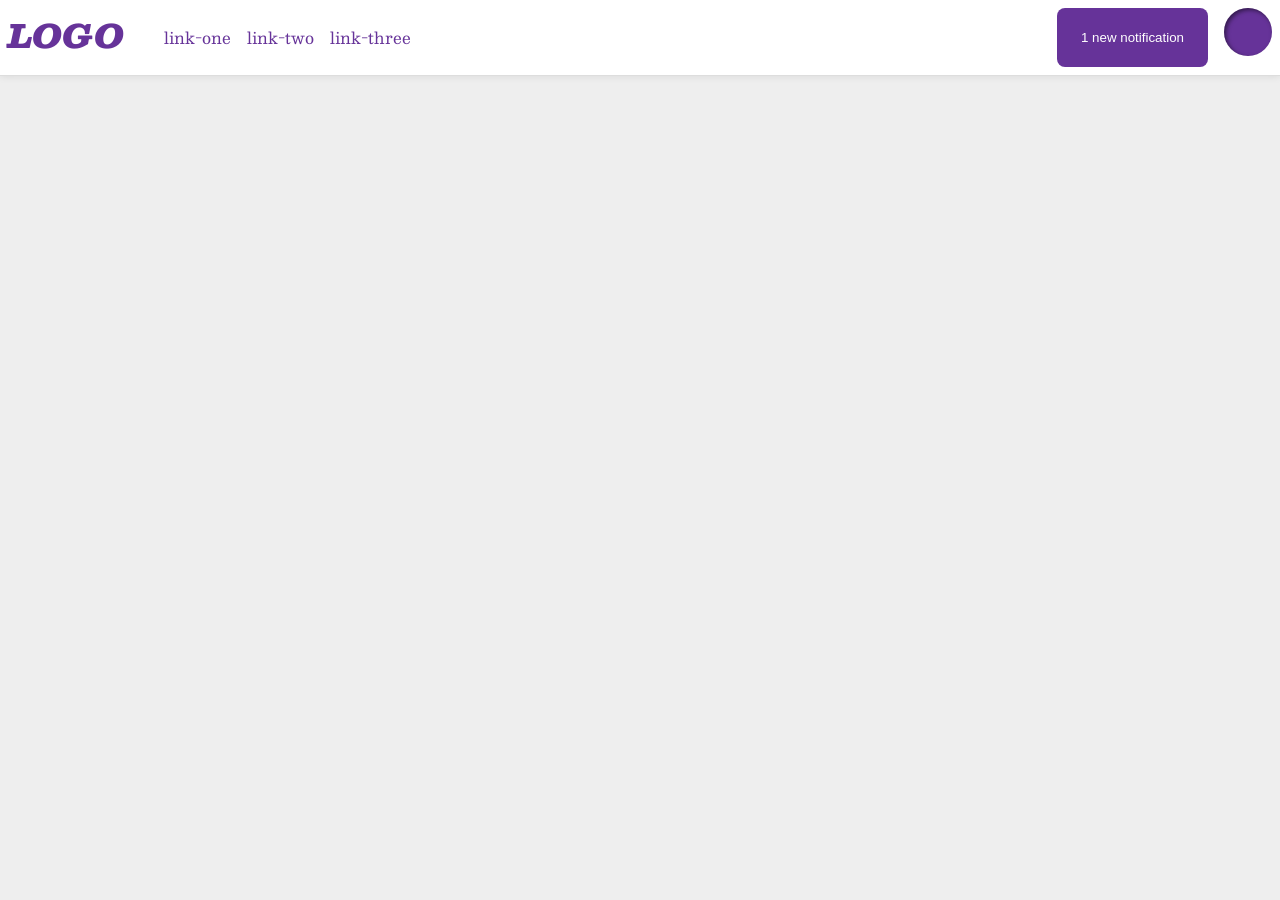
<file: foundations/flex/03-flex-header-2/index.html>
<!DOCTYPE html>
<html lang="en">
  <head>
    <meta charset="UTF-8">
    <meta http-equiv="X-UA-Compatible" content="IE=edge">
    <meta name="viewport" content="width=device-width, initial-scale=1.0">
    <title>Flex Header 2</title>
    <link rel="stylesheet" href="style.css">
  </head>
  <body>
    <div class="header">
      <div class="left-side">
        <div class="logo">
          LOGO
        </div>
        <ul class="links">
          <li><a href="https://google.com">link-one</a></li>
          <li><a href="https://google.com">link-two</a></li>
          <li><a href="https://google.com">link-three</a></li>
        </ul>
      </div>

      <div class="right-side">
        <button class="notifications">
          1 new notification
        </button>
        <div class="profile-image"></div>
      </div>
    </div>
  </body>
</html>
</file>
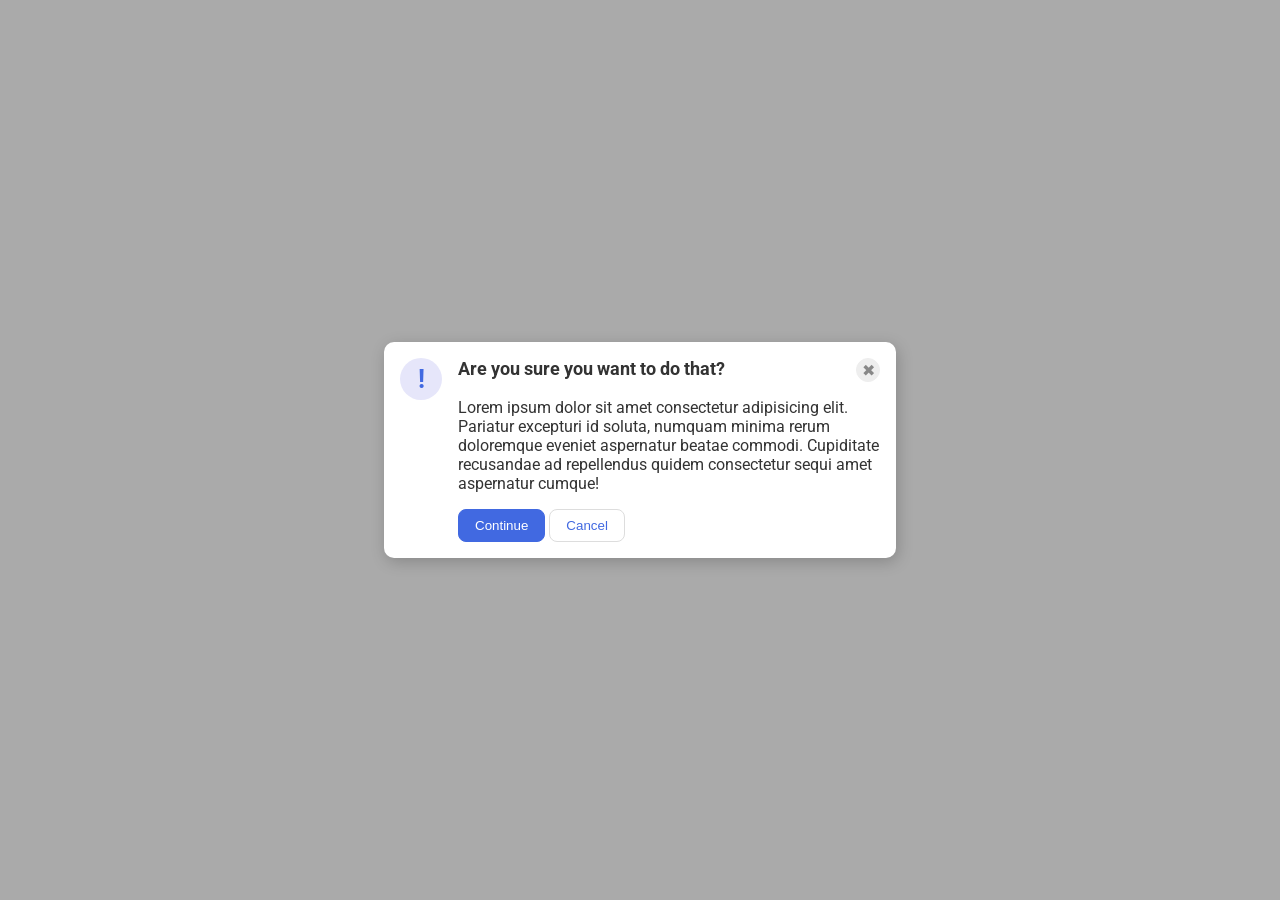
<file: foundations/flex/05-flex-modal/index.html>
<!DOCTYPE html>
<html lang="en">
  <head>
    <meta charset="UTF-8">
    <meta http-equiv="X-UA-Compatible" content="IE=edge">
    <meta name="viewport" content="width=device-width, initial-scale=1.0">
    <link rel="stylesheet" href="style.css">
    <title>Modal</title>
  </head>
  <body>
    <div class="modal">
      <div class="icon">!</div>
      <div class="container">
        <div class="header">Are you sure you want to do that?
          <button class="close-button">✖</button>
        </div>
        <div class="text">Lorem ipsum dolor sit amet consectetur adipisicing elit. Pariatur excepturi id soluta, numquam minima rerum doloremque eveniet aspernatur beatae commodi. Cupiditate recusandae ad repellendus quidem consectetur sequi amet aspernatur cumque!</div>
        <button class="continue">Continue</button>
        <button class="cancel">Cancel</button>
      </div>
    </div>
  </body>
</html>
</file>
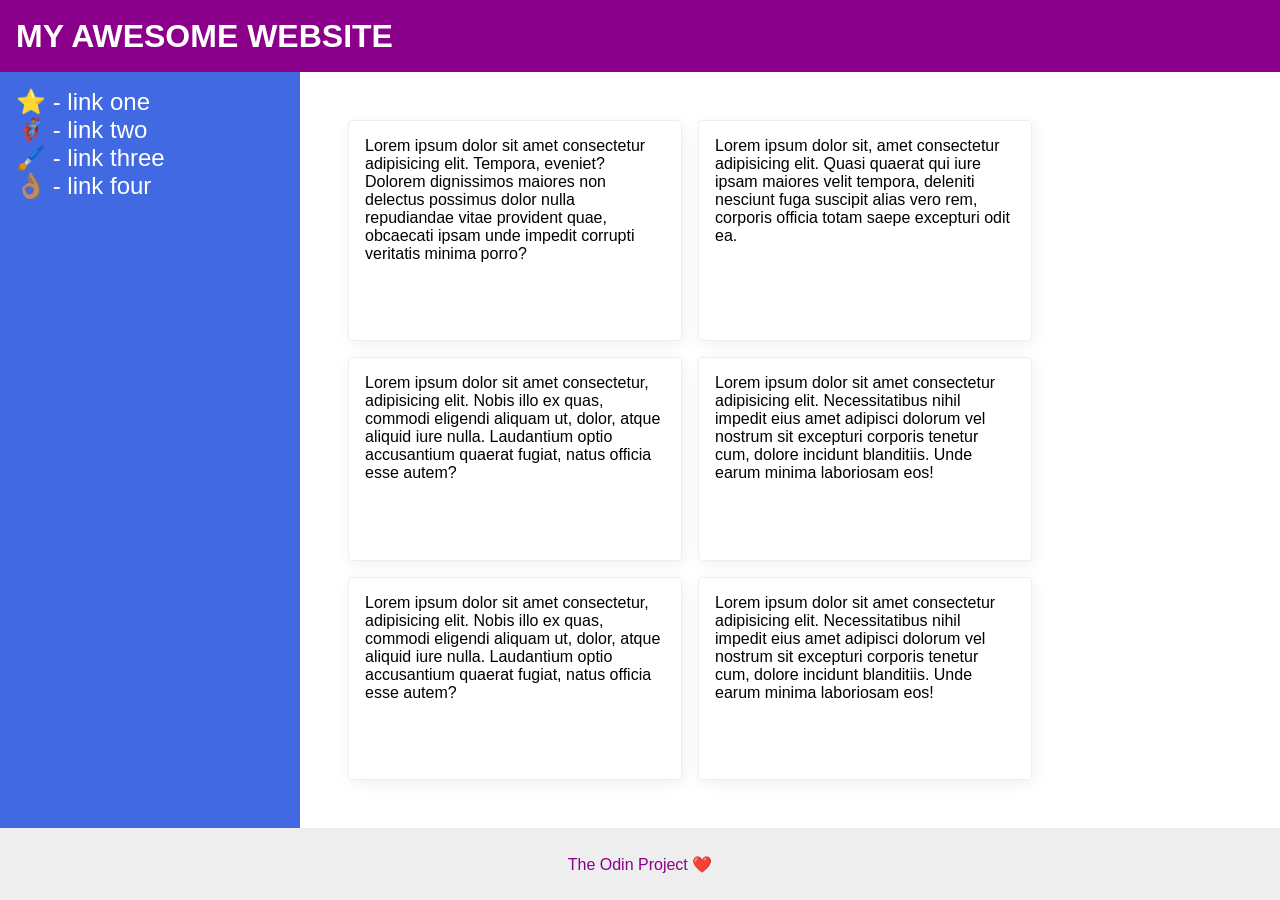
<file: foundations/flex/07-flex-layout-2/index.html>
<!DOCTYPE html>
<html lang="en">
  <head>
    <meta charset="UTF-8">
    <meta http-equiv="X-UA-Compatible" content="IE=edge">
    <meta name="viewport" content="width=device-width, initial-scale=1.0">
    <title>The Holy Grail</title>
    <link rel="stylesheet" href="style.css">
  </head>
  <body>
    <div class="header">
      MY AWESOME WEBSITE
    </div>
    
    <div class="content">
    <div class="sidebar">
      <ul>
        <li><a href="#">⭐ - link one</a></li>
        <li><a href="#">🦸🏽‍♂️ - link two</a></li>
        <li><a href="#">🖌️ - link three</a></li>
        <li><a href="#">👌🏽 - link four</a></li>
      </ul>
    </div>

    <div class="card-container">
      <div class="card">Lorem ipsum dolor sit amet consectetur adipisicing elit. Tempora, eveniet? Dolorem dignissimos maiores non delectus possimus dolor nulla repudiandae vitae provident quae, obcaecati ipsam unde impedit corrupti veritatis minima porro?</div>
      <div class="card">Lorem ipsum dolor sit, amet consectetur adipisicing elit. Quasi quaerat qui iure ipsam maiores velit tempora, deleniti nesciunt fuga suscipit alias vero rem, corporis officia totam saepe excepturi odit ea.</div>
      <div class="card">Lorem ipsum dolor sit amet consectetur, adipisicing elit. Nobis illo ex quas, commodi eligendi aliquam ut, dolor, atque aliquid iure nulla. Laudantium optio accusantium quaerat fugiat, natus officia esse autem?</div>
      <div class="card">Lorem ipsum dolor sit amet consectetur adipisicing elit. Necessitatibus nihil impedit eius amet adipisci dolorum vel nostrum sit excepturi corporis tenetur cum, dolore incidunt blanditiis. Unde earum minima laboriosam eos!</div>
      <div class="card">Lorem ipsum dolor sit amet consectetur, adipisicing elit. Nobis illo ex quas, commodi eligendi aliquam ut, dolor, atque aliquid iure nulla. Laudantium optio accusantium quaerat fugiat, natus officia esse autem?</div>
      <div class="card">Lorem ipsum dolor sit amet consectetur adipisicing elit. Necessitatibus nihil impedit eius amet adipisci dolorum vel nostrum sit excepturi corporis tenetur cum, dolore incidunt blanditiis. Unde earum minima laboriosam eos!</div>
    </div>
    </div>

    <div class="footer">
      The Odin Project ❤️
    </div>
  </body>
</html>
</file>
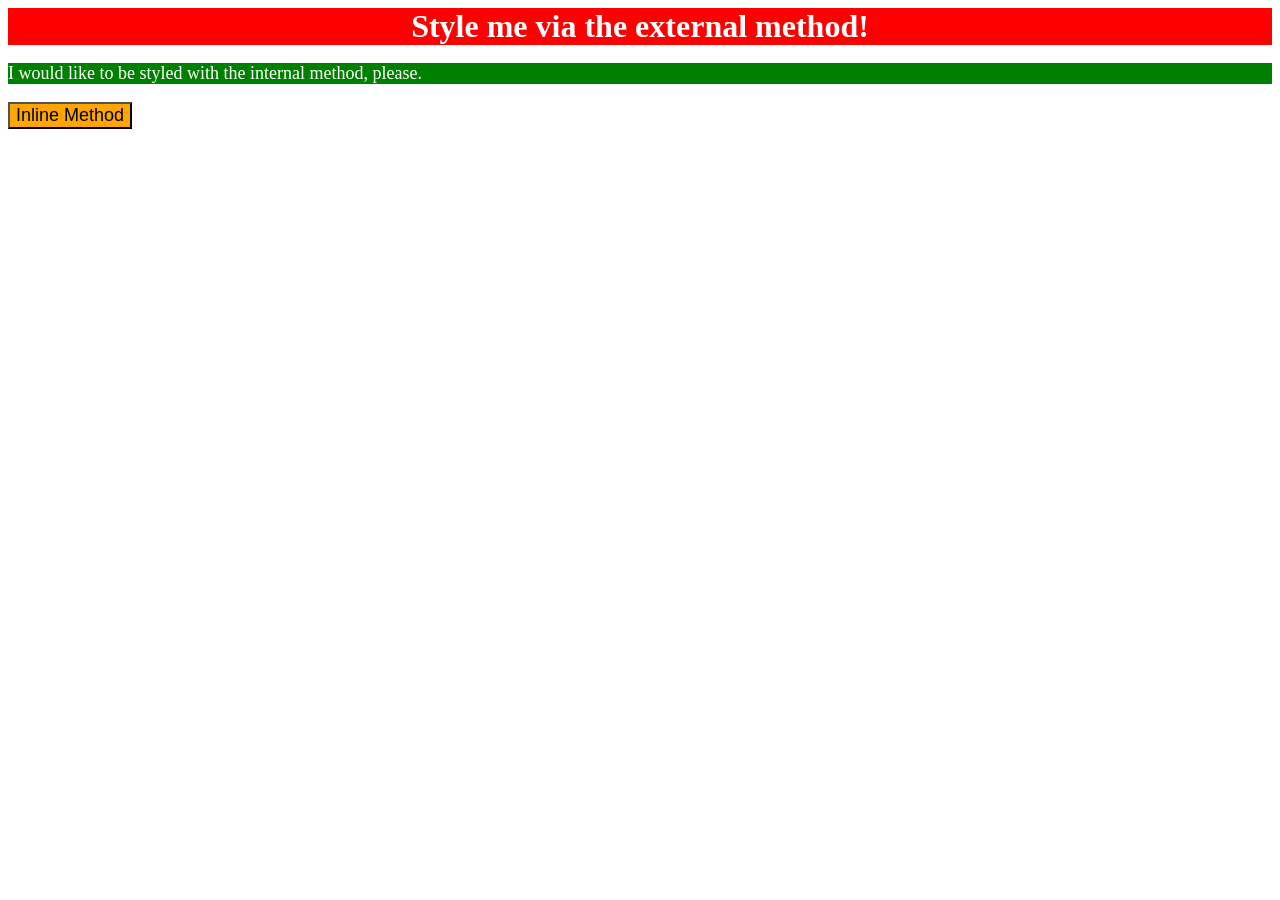
<file: foundations/intro-to-css/01-css-methods/index.html>
<!DOCTYPE html>
<html lang="en">
  <head>
    <meta charset="UTF-8">
    <meta http-equiv="X-UA-Compatible" content="IE=edge">
    <meta name="viewport" content="width=device-width, initial-scale=1.0">
    <link rel="stylesheet" href="styles.css">
    <title>Methods for Adding CSS</title>
    <style>
      p {
        background-color: green;
        color: white;
        font-size: 18px;
      }
    </style>
  </head>
  <body>
    <div>Style me via the external method!</div>
    <p>I would like to be styled with the internal method, please.</p>
    <button style="background-color: orange; font-size: 18px; color: black;">Inline Method</button>
  </body>
</html>
</file>
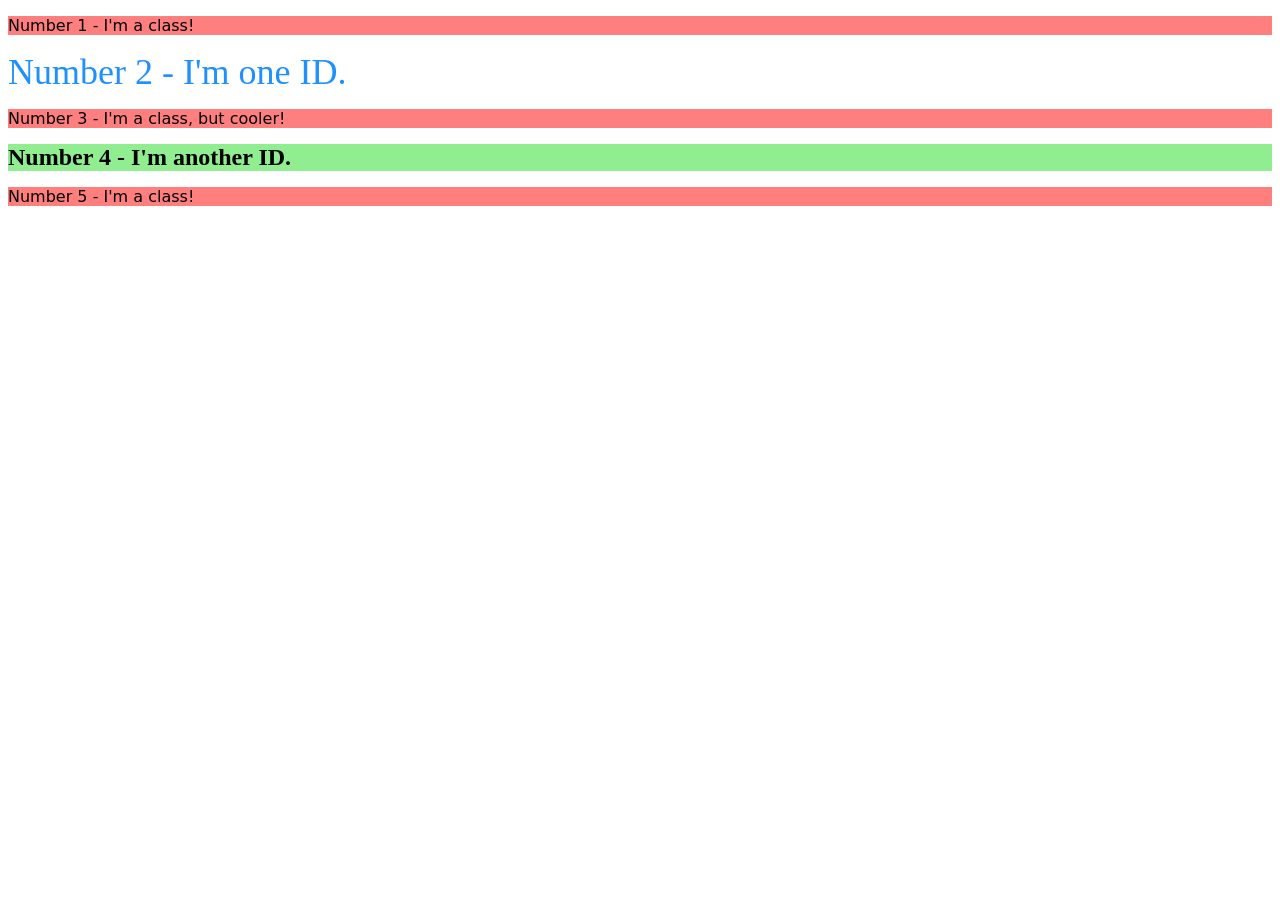
<file: foundations/intro-to-css/02-class-id-selectors/index.html>
<!DOCTYPE html>
<html lang="en">
  <head>
    <meta charset="UTF-8">
    <meta http-equiv="X-UA-Compatible" content="IE=edge">
    <meta name="viewport" content="width=device-width, initial-scale=1.0">
    <title>Class and ID Selectors</title>
    <link rel="stylesheet" href="style.css">
  </head>
  <body>
    <p class="odd">Number 1 - I'm a class!</p>
    <div id="two">Number 2 - I'm one ID.</div>
    <p class="odd" class="third">Number 3 - I'm a class, but cooler!</p>
    <div id="fourth">Number 4 - I'm another ID.</div>
    <p class="odd">Number 5 - I'm a class!</p>
  </body>
</html>
</file>
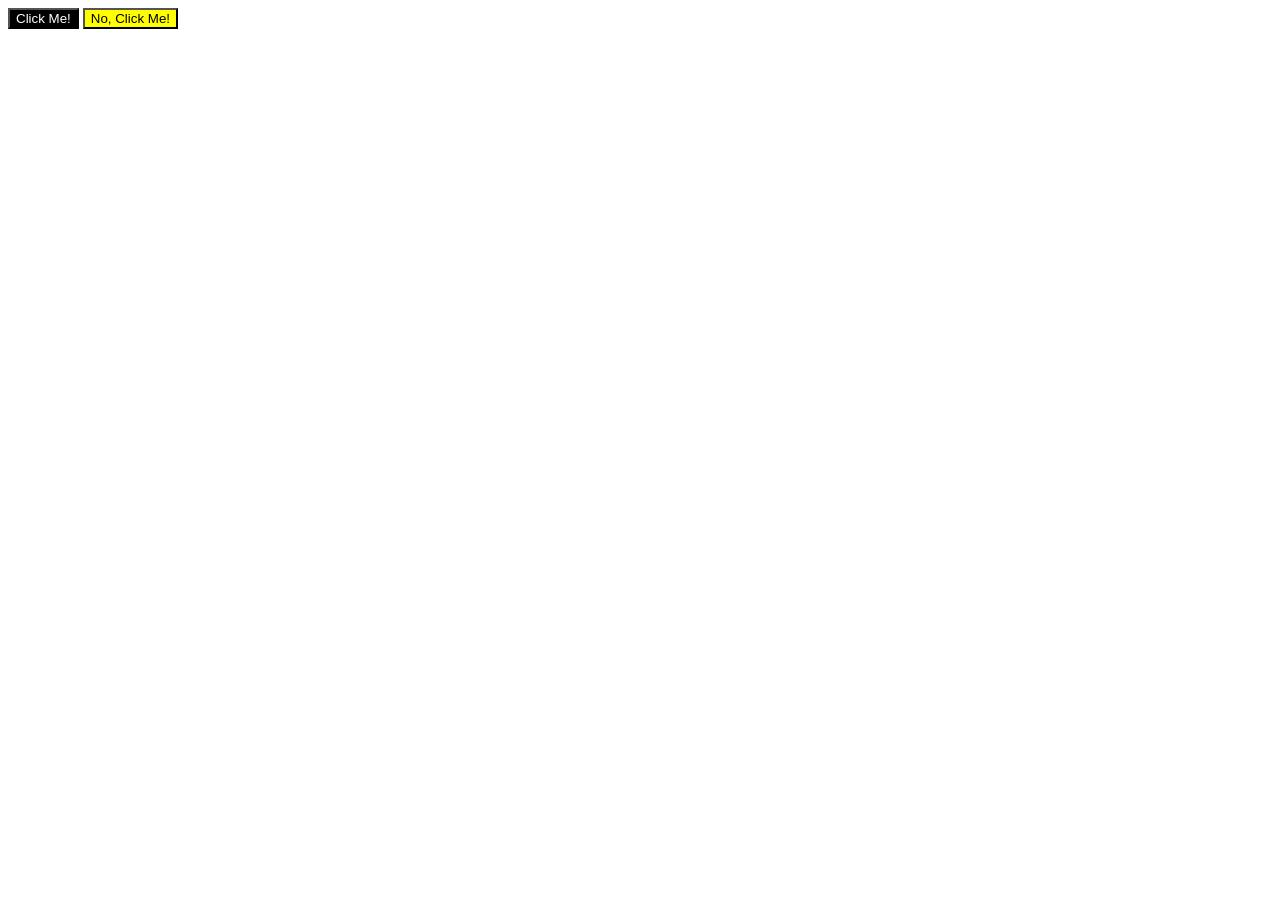
<file: foundations/intro-to-css/03-grouping-selectors/index.html>
<!DOCTYPE html>
<html lang="en">
  <head>
    <meta charset="UTF-8">
    <meta http-equiv="X-UA-Compatible" content="IE=edge">
    <meta name="viewport" content="width=device-width, initial-scale=1.0">
    <title>Grouping Selectors</title>
    <link rel="stylesheet" href="style.css">
  </head>
  <body>
    <button class="click-me">Click Me!</button>
    <button class ="no-click-me">No, Click Me!</button>
  </body>
</html>
</file>
<file: foundations/flex/03-flex-header-2/style.css>
/* this is some magical font-importing.  
you'll learn about it later. */
@import url('https://fonts.googleapis.com/css2?family=Besley:ital,wght@0,400;1,900&display=swap');

body {
  margin: 0;
  background: #eee;
  font-family: Besley, serif;
}

.header {
  background: white;
  border-bottom: 1px solid #ddd;
  box-shadow: 0 0 8px rgba(0,0,0,.1);
}

.profile-image {
  background: rebeccapurple;
  box-shadow: inset 2px 2px 4px rgba(0,0,0,.5);
  border-radius: 50%;
  width: 48px;
  height: 48px;
}

.logo {
  color: rebeccapurple;
  font-size: 32px;
  font-weight: 900;
  font-style: italic;
}

button {
  border: none;
  border-radius: 8px;
  background: rebeccapurple;
  color: white;
  padding: 8px 24px;
}

a {
  /* this removes the line under our links */
  text-decoration: none;
  color: rebeccapurple;
}

ul {
  list-style-type: none;
}

.header {
  display: flex;
  justify-content: space-between;
  padding: 8px;
}

.left-side {
  display: flex;
}

.links {
  display: flex;
  gap: 16px
}


.right-side {
  display: flex;
  gap: 16px;
}
</file>
<file: foundations/flex/05-flex-modal/style.css>
@import url('https://fonts.googleapis.com/css2?family=Roboto:wght@400;700&display=swap');

html, body {
  height: 100%;
}

body {
  font-family: Roboto, sans-serif;
  margin: 0;
  background: #aaa;
  color: #333;
  /* I'll give you this one for free lol */
  display: flex;
  align-items: center;
  justify-content: center;
}

.modal {
  background: white;
  width: 480px;
  border-radius: 10px;
  box-shadow: 2px 4px 16px rgba(0,0,0,.2);
}

.icon {
  color: royalblue;
  font-size: 26px;
  font-weight: 700;
  background: lavender;
  width: 42px;
  height: 42px;
  border-radius: 50%;
  display: flex;
  align-items: center;
  justify-content: center;
}

.close-button {
  background: #eee;
  border-radius: 50%;
  color: #888;
  font-weight: 400;
  font-size: 16px;
  height: 24px;
  width: 24px;
  display: flex;
  align-items: center;
  justify-content: center;
  border: 1px solid #eee;
  padding: 0;
}

button {
  cursor: pointer;
  padding: 8px 16px;
  border-radius: 8px;
}

button.continue {
  background: royalblue;
  border: 1px solid royalblue;
  color: white;
}

button.cancel {
  background: white;
  border: 1px solid #ddd;
  color: royalblue;
}

.modal {
  display: flex;
  padding: 16px;
  gap: 16px;
}

.icon {
  flex-shrink: 0;
}

.header {
  display: flex;
  justify-content: space-between;
  font-weight: bold;
  font-size: 18px;
  margin-bottom: 16px;
}

.text {
  margin-bottom: 16px;
}
</file>
<file: foundations/flex/07-flex-layout-2/style.css>
body {
  font-family: -apple-system, BlinkMacSystemFont, 'Segoe UI', Roboto, Oxygen, Ubuntu, Cantarell, 'Open Sans', 'Helvetica Neue', sans-serif;
  margin: 0;
  min-height: 100vh;
}

.header {
  height: 72px;
  background: darkmagenta;
  color: white;
  font-size: 32px;
  font-weight: 900;
  display: flex;
  align-items: center;
  padding: 0 16px;
}

.footer {
  height: 72px;
  background: #eee;
  color: darkmagenta;
  display: flex;
  justify-content: center;
  align-items: center;
}

.sidebar {
  width: 300px;
  background: royalblue;
  box-sizing: border-box;
  flex: 0 0 auto;
  padding: 16px;
}

ul {
  padding: 0;
  margin: 0;
}

.sidebar li {
  font-size: 24px;
  list-style: none;
}

.sidebar a {
  text-decoration: none;
  color: white;
}

.card {
  border: 1px solid #eee;
  box-shadow: 2px 4px 16px rgba(0,0,0,.06);
  border-radius: 4px;
  width: 300px;
  padding: 16px;
}

body {
  display: flex;
  flex-direction: column;
}

.content {
  display: flex;
  flex: 1;
}

.card-container {
  display: flex;
  flex-wrap: wrap;
  padding: 48px;
  gap: 16px;
}
</file>
<file: foundations/intro-to-css/01-css-methods/styles.css>
div {
    background-color: red;
    color: white;
    font-size: 32px;
    text-align: center;
    font-weight: bold;

}
</file>
<file: foundations/intro-to-css/02-class-id-selectors/style.css>
.odd {
    background-color: #FF7F7F;
    font-family: Verdana, "Dejavu Sans", sans-serif;
}

#two {
    color: #1E90FF;
    font-size: 36px;
}

.third {
    font-size: 24px;
}

#fourth {
    background-color: #90EE90;
    font-size: 24px;
    font-weight: bold;
}
</file>
<file: foundations/intro-to-css/03-grouping-selectors/style.css>
.click-me {
    background-color: black;
    color: white;
}

.no-click-me {
    background-color: yellow;
}

.click-me, .no-click-me {
    font-family: Helvetica, "Times New Roman", sans-serif;
}
</file>
